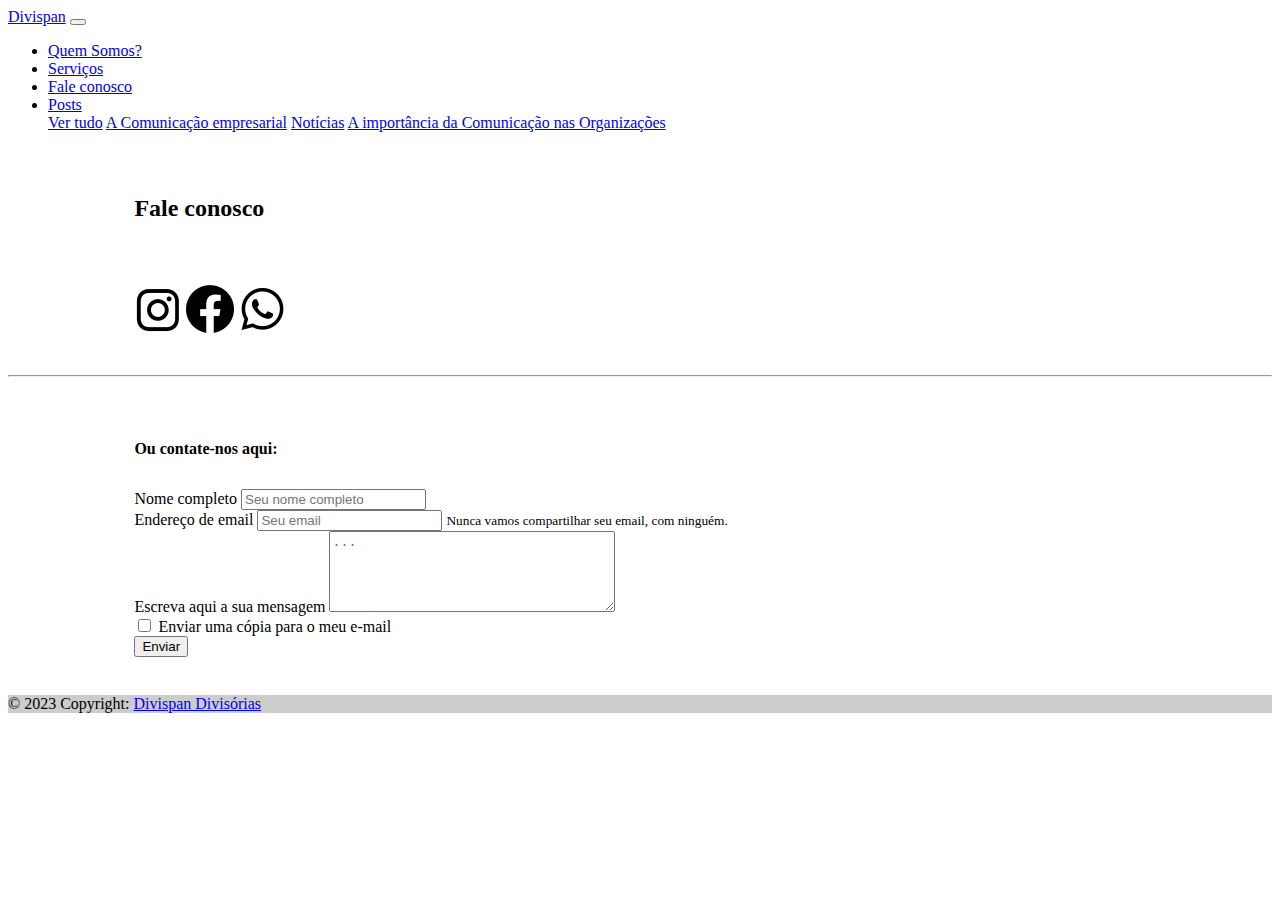
<file: pages/faleconosco.html>
<!DOCTYPE html>
<html lang="en">
<head>
    <meta charset="UTF-8">
    <meta name="viewport" content="width=], initial-scale=1.0">
    <link rel="stylesheet" href="https://stackpath.bootstrapcdn.com/bootstrap/4.1.3/css/bootstrap.min.css" integrity="sha384-MCw98/SFnGE8fJT3GXwEOngsV7Zt27NXFoaoApmYm81iuXoPkFOJwJ8ERdknLPMO" crossorigin="anonymous">
    <title>Divispan</title>
</head>
<body>
    <header>
        <nav class="navbar navbar-expand-lg navbar-light bg-light">
            <a class="navbar-brand" href="../index.html">Divispan</a>
            <button class="navbar-toggler" type="button" data-toggle="collapse" data-target="#navbarNavDropdown" aria-controls="navbarNavDropdown" aria-expanded="false" aria-label="Alterna navegação">
                <span class="navbar-toggler-icon"></span>
            </button>
            <div class="collapse navbar-collapse" id="navbarNavDropdown">
                <ul class="navbar-nav">
                    <li class="nav-item">
                        <a class="nav-link" href="./quemsomos.html">Quem Somos?</a>
                    </li>
                    <li class="nav-item">
                        <a class="nav-link" href="./servicos.html">Serviços</a>
                    </li>
                    <li class="nav-item">
                        <a class="nav-link" href="./faleconosco.html">Fale conosco</a>
                    </li>
                    <li class="nav-item dropdown">
                        <a class="nav-link dropdown-toggle" href="./posts/posts.html" id="navbarDropdownMenuLink" role="button" data-toggle="dropdown" aria-haspopup="true" aria-expanded="false">
                        Posts
                    </a>
                    <div class="dropdown-menu" aria-labelledby="navbarDropdownMenuLink">
                            <a class="dropdown-item" href="./posts/posts.html">Ver tudo</a>
                            <a class="dropdown-item" href="./posts/comunEmpresarial.html">A Comunicação empresarial</a>
                            <a class="dropdown-item" href="./posts/noticias.html">Notícias</a>
                            <a class="dropdown-item" href="./posts/parafrase.html">A importância da Comunicação nas Organizações</a>
                        </div>
                    </li>
                </ul>
            </div>
        </nav>
    </header>
    <main>
        <h2 class="font-weight-bold" style="margin: 5% 10% 0% 10%;">Fale conosco</h2>
        <div style="margin: 5% 10% 3% 10%;">
            <a href="https://instagram.com/divispan_?igshid=MzRlODBiNWFlZA==" target="_blank"><img src="../images/icons/1161953_instagram_icon.png" alt="logo instagram"></a>
            <a href="https://www.facebook.com/DiviSpan?mibextid=ZbWKwL" target="_blank"><img src="../images/icons/5305154_fb_facebook_facebook logo_icon.png" alt="logo facebook"></a>
            <a href="https://wa.me/+5541996115832" target="_blank"><img src="../images/icons/843786_whatsapp_icon.png" alt="logo whatsapp"></a>
        </div>
        <hr>
        <form style="margin: 5% 10% 3% 10%;" action="./">
            <h4 class="font-weight-bold" style="margin: 0% 5% 3% 0%;">Ou contate-nos aqui:</h4>
            <div class="form-group">
                <label for="exampleInputName">Nome completo</label>
                <input type="name" class="form-control" id="exampleInputName" placeholder="Seu nome completo">
              </div>
            <div class="form-group">
              <label for="exampleInputEmail1">Endereço de email</label>
              <input type="email" class="form-control" id="exampleInputEmail1" placeholder="Seu email">
              <small id="emailHelp" class="form-text text-muted">Nunca vamos compartilhar seu email, com ninguém.</small>
            </div>
            <div class="form-group">
              <label for="exampleInputMessage">Escreva aqui a sua mensagem</label>
              <textarea class="form-control" id="exampleInputMessage" rows="5" cols="33" placeholder="..."></textarea>
            </div>
            <div class="form-group form-check">
              <input type="checkbox" class="form-check-input" id="exampleCheck1">
              <label class="form-check-label" for="exampleCheck1">Enviar uma cópia para o meu e-mail</label>
            </div>
            <button type="submit" class="btn btn-primary">Enviar</button>
          </form>
    </main>
    <footer class="bg-light text-center text-lg-start">
        <!-- Copyright -->
        <div class="text-center p-3" style="background-color: rgba(0, 0, 0, 0.2);">
          © 2023 Copyright:
          <a class="text-dark" target="_blank" href="https://www.divispandivisorias.com/">Divispan Divisórias</a>
        </div>
        <!-- Copyright -->
      </footer>
    <script src="https://code.jquery.com/jquery-3.3.1.slim.min.js" integrity="sha384-q8i/X+965DzO0rT7abK41JStQIAqVgRVzpbzo5smXKp4YfRvH+8abtTE1Pi6jizo" crossorigin="anonymous"></script>
<script src="https://cdnjs.cloudflare.com/ajax/libs/popper.js/1.14.3/umd/popper.min.js" integrity="sha384-ZMP7rVo3mIykV+2+9J3UJ46jBk0WLaUAdn689aCwoqbBJiSnjAK/l8WvCWPIPm49" crossorigin="anonymous"></script>
<script src="https://stackpath.bootstrapcdn.com/bootstrap/4.1.3/js/bootstrap.min.js" integrity="sha384-ChfqqxuZUCnJSK3+MXmPNIyE6ZbWh2IMqE241rYiqJxyMiZ6OW/JmZQ5stwEULTy" crossorigin="anonymous"></script>
</body>
</html>
</file>
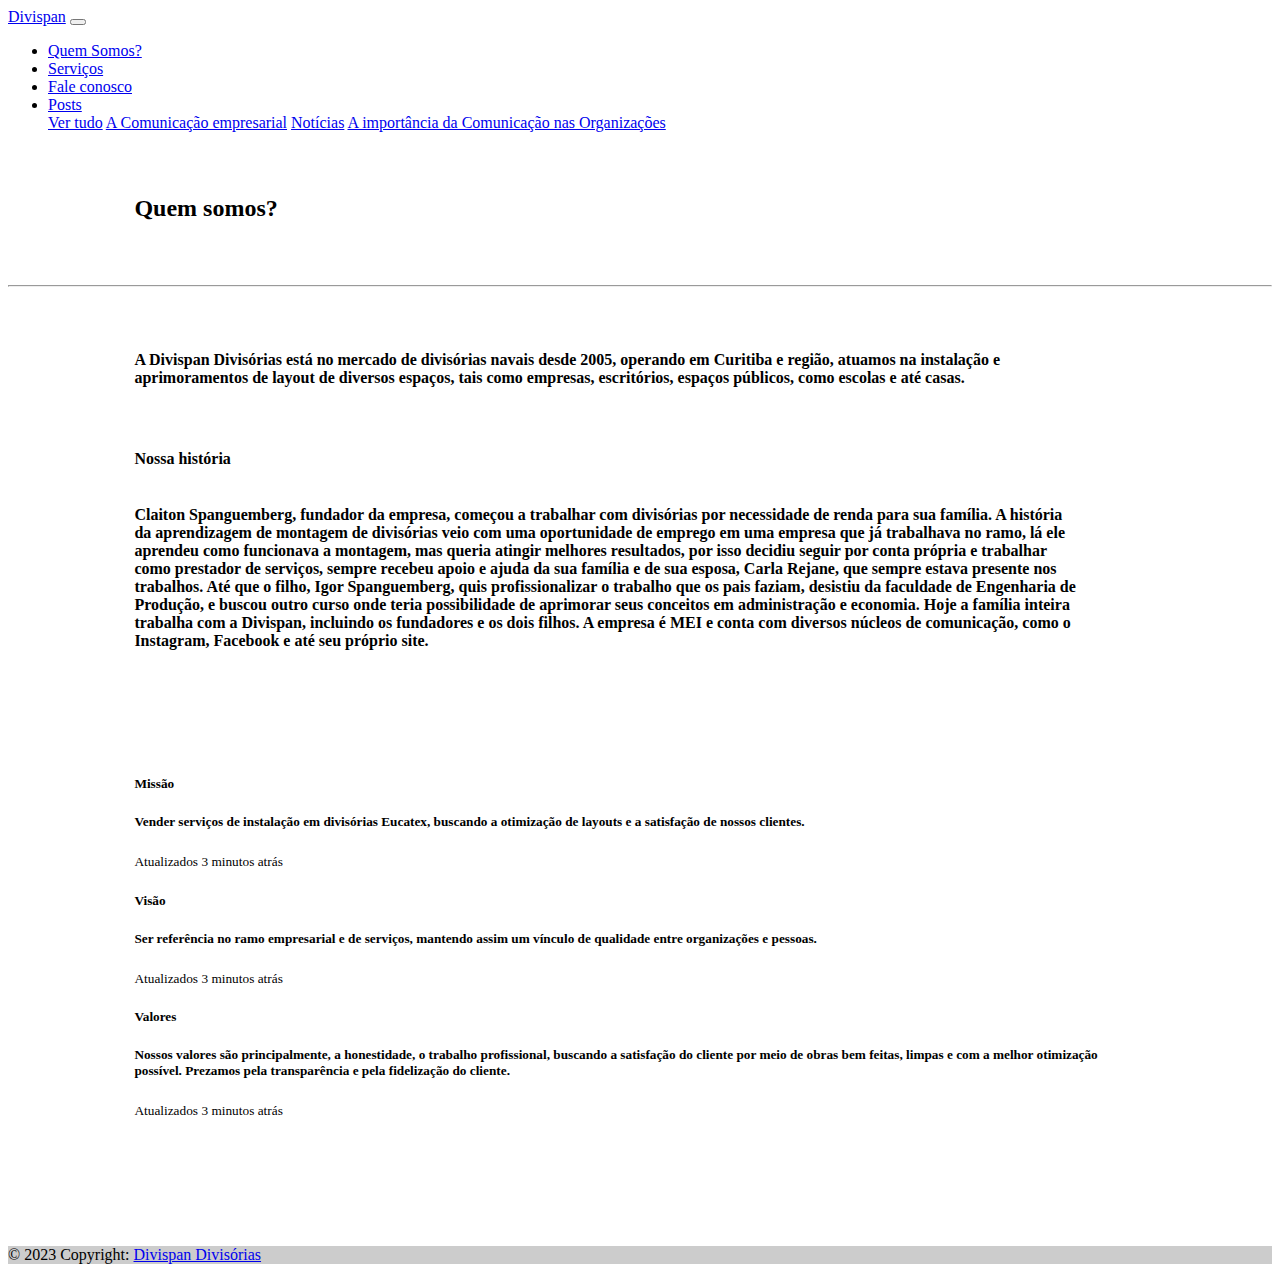
<file: pages/quemsomos.html>
<!DOCTYPE html>
<html lang="en">
<head>
    <meta charset="UTF-8">
    <meta name="viewport" content="width=], initial-scale=1.0">
    <link rel="stylesheet" href="https://stackpath.bootstrapcdn.com/bootstrap/4.1.3/css/bootstrap.min.css" integrity="sha384-MCw98/SFnGE8fJT3GXwEOngsV7Zt27NXFoaoApmYm81iuXoPkFOJwJ8ERdknLPMO" crossorigin="anonymous">
    <title>Divispan</title>
</head>
<body>
    <header>
        <nav class="navbar navbar-expand-lg navbar-light bg-light">
            <a class="navbar-brand" href="../index.html">Divispan</a>
            <button class="navbar-toggler" type="button" data-toggle="collapse" data-target="#navbarNavDropdown" aria-controls="navbarNavDropdown" aria-expanded="false" aria-label="Alterna navegação">
                <span class="navbar-toggler-icon"></span>
            </button>
            <div class="collapse navbar-collapse" id="navbarNavDropdown">
                <ul class="navbar-nav">
                    <li class="nav-item">
                        <a class="nav-link" href="./quemsomos.html">Quem Somos?</a>
                    </li>
                    <li class="nav-item">
                        <a class="nav-link" href="./servicos.html">Serviços</a>
                    </li>
                    <li class="nav-item">
                        <a class="nav-link" href="./faleconosco.html">Fale conosco</a>
                    </li>
                    <li class="nav-item dropdown">
                        <a class="nav-link dropdown-toggle" href="./posts/posts.html" id="navbarDropdownMenuLink" role="button" data-toggle="dropdown" aria-haspopup="true" aria-expanded="false">
                        Posts
                    </a>
                    <div class="dropdown-menu" aria-labelledby="navbarDropdownMenuLink">
                            <a class="dropdown-item" href="./posts/posts.html">Ver tudo</a>
                            <a class="dropdown-item" href="./posts/comunEmpresarial.html">A Comunicação empresarial</a>
                            <a class="dropdown-item" href="./posts/noticias.html">Notícias</a>
                            <a class="dropdown-item" href="./posts/parafrase.html">A importância da Comunicação nas Organizações</a>
                        </div>
                    </li>
                </ul>
            </div>
        </nav>
    </header>
    <main>
        <h2 class="font-weight-bold" style="margin: 5% 5% 5% 10%">Quem somos?</h2>
        <hr>
        <h4 class="font-weight-normal" style="margin: 5% 15% 5% 10%;">A Divispan Divisórias está no mercado de divisórias navais desde 2005, operando em Curitiba e região, atuamos na instalação e aprimoramentos de layout de diversos espaços, tais como empresas, escritórios, espaços públicos, como escolas e até casas.</h4>
        <h4 class="font-weight-bold" style="margin: 5% 5% 3% 10%;">Nossa história</h4>
        <h4 class="font-weight-normal" style="margin: 0% 15% 5% 10%;">Claiton Spanguemberg, fundador da empresa, começou a trabalhar com divisórias por necessidade de renda para sua família. A história da aprendizagem de montagem de divisórias veio com uma oportunidade de emprego em uma empresa que já trabalhava no ramo, lá ele aprendeu como funcionava a montagem, mas queria atingir melhores resultados, por isso decidiu seguir por conta própria e trabalhar como prestador de serviços, sempre recebeu apoio e ajuda da sua família e de sua esposa, Carla Rejane, que sempre estava presente nos trabalhos.
            Até que o filho, Igor Spanguemberg, quis profissionalizar o trabalho que os pais faziam, desistiu da faculdade de Engenharia de Produção, e buscou outro curso onde teria possibilidade de aprimorar seus conceitos em administração e economia.
            Hoje a família inteira trabalha com a Divispan, incluindo os fundadores e os dois filhos. A empresa é MEI e conta com diversos núcleos de comunicação, como o Instagram, Facebook e até seu próprio site.
        </h4>
        <div class="card-group" style="margin: 10%;">
            <div class="card">
              <div class="card-body">
                <h5 class="font-weight-bold">Missão</h5>
                <h5 class="font-weight-normal">Vender serviços de instalação em divisórias Eucatex, buscando a otimização de layouts e a satisfação de nossos clientes.</h5>
                <p class="card-text"><small class="text-muted">Atualizados 3 minutos atrás</small></p>
              </div>
            </div>
            <div class="card">
              <div class="card-body">
                <h5 class="font-weight-bold">Visão</h5>
                <h5 class="font-weight-normal">Ser referência no ramo empresarial e de serviços, mantendo assim um vínculo de qualidade entre organizações e pessoas.</h5>
                <p class="card-text"><small class="text-muted">Atualizados 3 minutos atrás</small></p>
              </div>
            </div>
            <div class="card">
              <div class="card-body">
                <h5 class="font-weight-bold">Valores</h5>
                <h5 class="font-weight-normal">Nossos valores são principalmente, a honestidade, o trabalho profissional, buscando a satisfação do cliente por meio de obras bem feitas, limpas e com a melhor otimização possível. Prezamos pela transparência e pela fidelização do cliente.</h5>
                <p class="card-text"><small class="text-muted">Atualizados 3 minutos atrás</small></p>
              </div>
            </div>
          </div>
    </main>
    <footer class="bg-light text-center text-lg-start">
        <!-- Copyright -->
        <div class="text-center p-3" style="background-color: rgba(0, 0, 0, 0.2);">
          © 2023 Copyright:
          <a class="text-dark" target="_blank" href="https://www.divispandivisorias.com/">Divispan Divisórias</a>
        </div>
        <!-- Copyright -->
      </footer>
    <script src="https://code.jquery.com/jquery-3.3.1.slim.min.js" integrity="sha384-q8i/X+965DzO0rT7abK41JStQIAqVgRVzpbzo5smXKp4YfRvH+8abtTE1Pi6jizo" crossorigin="anonymous"></script>
<script src="https://cdnjs.cloudflare.com/ajax/libs/popper.js/1.14.3/umd/popper.min.js" integrity="sha384-ZMP7rVo3mIykV+2+9J3UJ46jBk0WLaUAdn689aCwoqbBJiSnjAK/l8WvCWPIPm49" crossorigin="anonymous"></script>
<script src="https://stackpath.bootstrapcdn.com/bootstrap/4.1.3/js/bootstrap.min.js" integrity="sha384-ChfqqxuZUCnJSK3+MXmPNIyE6ZbWh2IMqE241rYiqJxyMiZ6OW/JmZQ5stwEULTy" crossorigin="anonymous"></script>
</body>
</html>
</file>
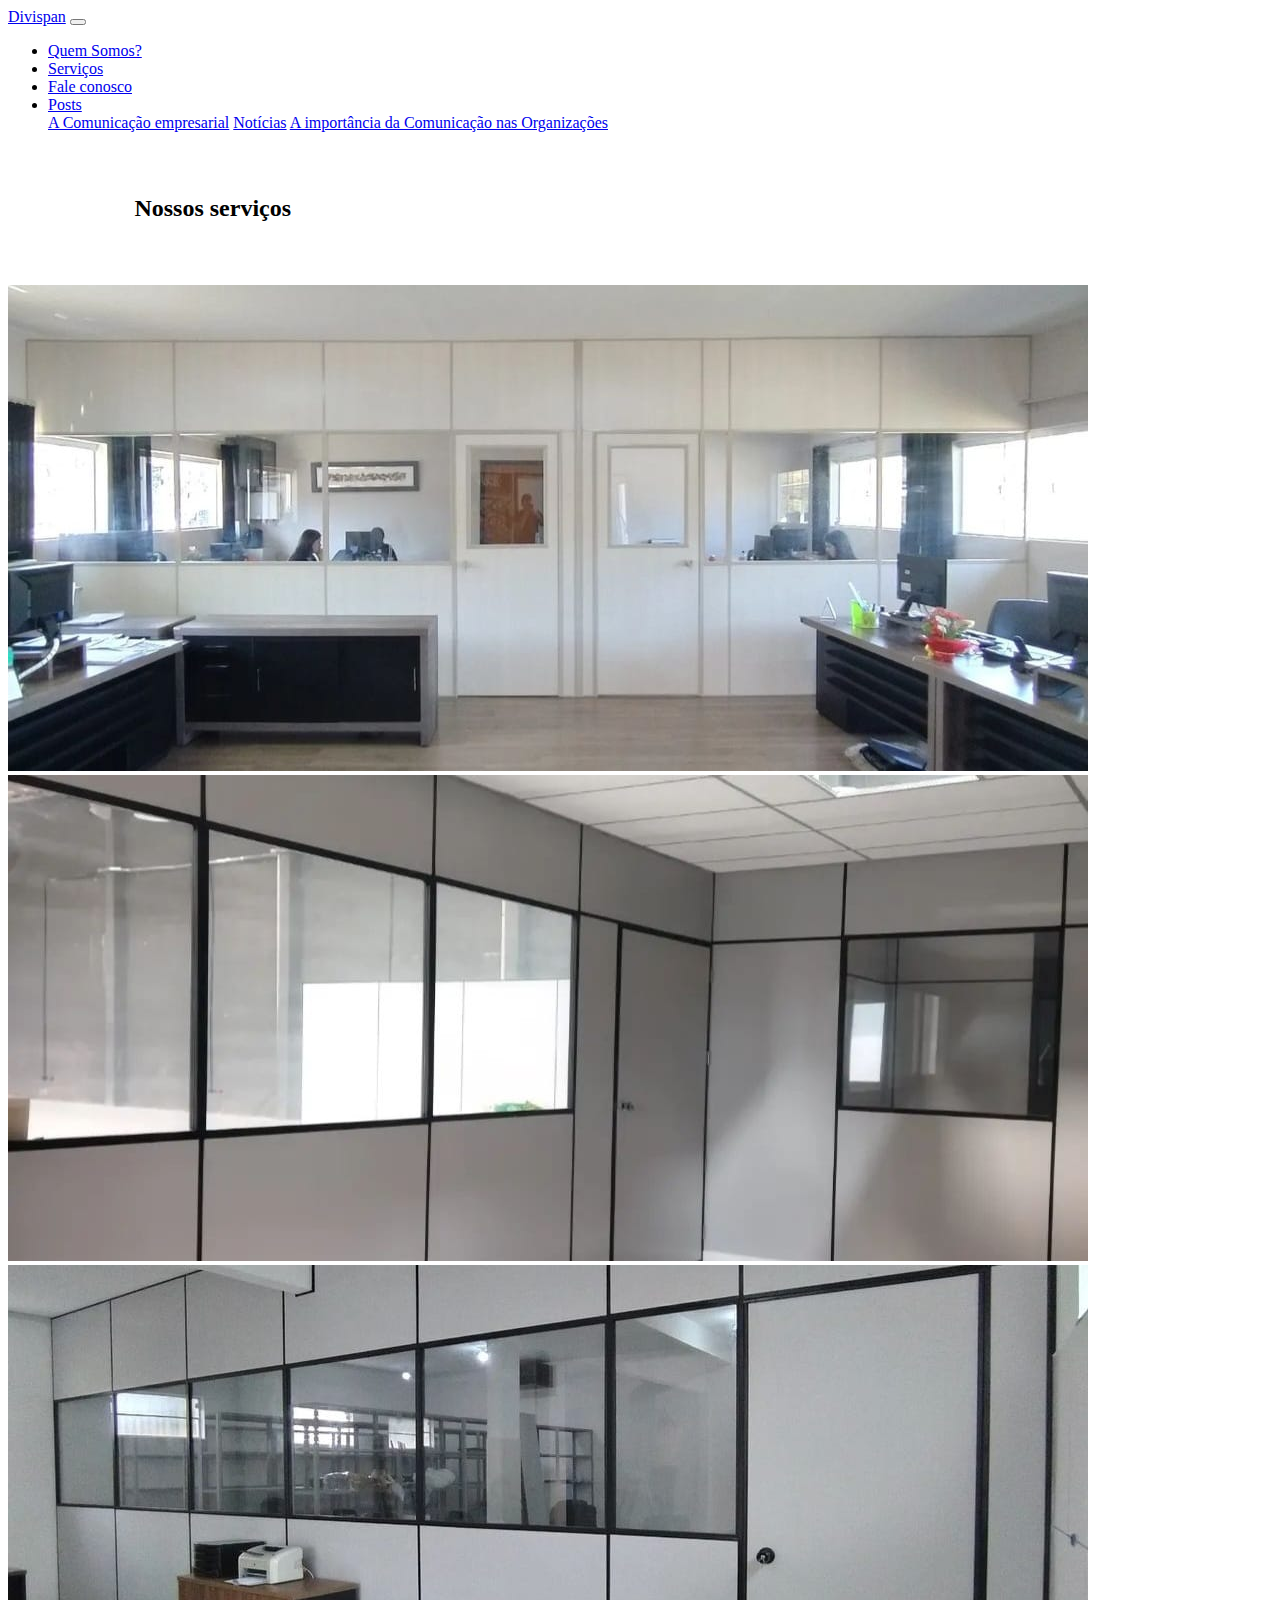
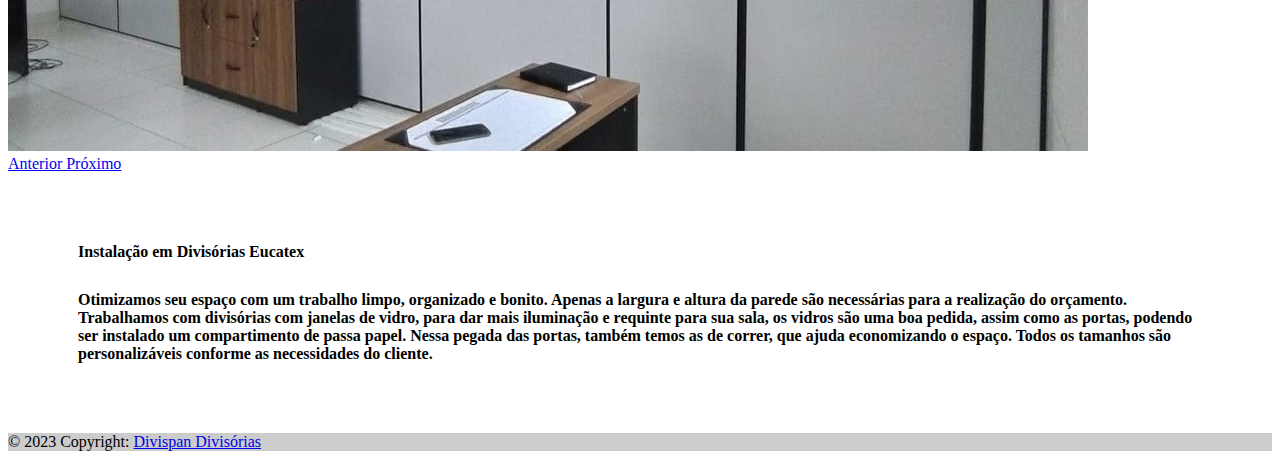
<file: pages/servicos.html>
<!DOCTYPE html>
<html lang="en">
<head>
    <meta charset="UTF-8">
    <meta name="viewport" content="width=], initial-scale=1.0">
    <link rel="stylesheet" href="https://stackpath.bootstrapcdn.com/bootstrap/4.1.3/css/bootstrap.min.css" integrity="sha384-MCw98/SFnGE8fJT3GXwEOngsV7Zt27NXFoaoApmYm81iuXoPkFOJwJ8ERdknLPMO" crossorigin="anonymous">
    <title>Divispan</title>
</head>
<body>
    <header>
        <nav class="navbar navbar-expand-lg navbar-light bg-light">
            <a class="navbar-brand" href="../index.html">Divispan</a>
            <button class="navbar-toggler" type="button" data-toggle="collapse" data-target="#navbarNavDropdown" aria-controls="navbarNavDropdown" aria-expanded="false" aria-label="Alterna navegação">
                <span class="navbar-toggler-icon"></span>
            </button>
            <div class="collapse navbar-collapse" id="navbarNavDropdown">
                <ul class="navbar-nav">
                    <li class="nav-item">
                        <a class="nav-link" href="./quemsomos.html">Quem Somos?</a>
                    </li>
                    <li class="nav-item">
                        <a class="nav-link" href="./servicos.html">Serviços</a>
                    </li>
                    <li class="nav-item">
                        <a class="nav-link" href="./faleconosco.html">Fale conosco</a>
                    </li>
                    <li class="nav-item dropdown">
                        <a class="nav-link dropdown-toggle" href="./posts/posts.html" id="navbarDropdownMenuLink" role="button" data-toggle="dropdown" aria-haspopup="true" aria-expanded="false">
                        Posts
                    </a>
                    <div class="dropdown-menu" aria-labelledby="navbarDropdownMenuLink">
                            <a class="dropdown-item" href="./posts/comunEmpresarial.html">A Comunicação empresarial</a>
                            <a class="dropdown-item" href="./posts/noticias.html">Notícias</a>
                            <a class="dropdown-item" href="./posts/parafrase.html">A importância da Comunicação nas Organizações</a>
                        </div>
                    </li>
                </ul>
            </div>
        </nav>
    </header>
    <main>
        <h2 class="font-weight-bold" style="margin: 5% 5% 5% 10%;">Nossos serviços</h2>
        <!-- carrossel -->
        <div id="carouselExampleControls" class="carousel slide" data-ride="carousel">
            <div class="carousel-inner">
                <div class="carousel-item active">
                    <img class="d-block w-100" style="max-height: 500px;" src="../images/WhatsApp Image 2023-06-20 at 23.40.11.jpeg" alt="Primeiro Slide">
                </div>
                <div class="carousel-item">
                    <img class="d-block w-100" style="max-height: 500px;" src="../images/WhatsApp Image 2023-06-20 at 23.40.12 (1).jpeg" alt="Segundo Slide">
                </div>
                <div class="carousel-item">
                    <img class="d-block w-100" style="max-height: 500px;" src="../images/WhatsApp Image 2023-06-20 at 23.40.12.jpeg" alt="Terceiro Slide">
                </div>
                <a class="carousel-control-prev" href="#carouselExampleControls" role="button" data-slide="prev">
                    <span class="carousel-control-prev-icon" aria-hidden="true"></span>
                    <span class="sr-only">Anterior</span>
                </a>
                <a class="carousel-control-next" href="#carouselExampleControls" role="button" data-slide="next">
                    <span class="carousel-control-next-icon" aria-hidden="true"></span>
                    <span class="sr-only">Próximo</span>
                </a>
            </div>
        </div>
        <h4 class="font-weight-bold" style="margin: 70px 70px 30px 70px;">Instalação em Divisórias Eucatex</h4>
        <h4 class="font-weight-normal" style="margin: 0px 70px 70px 70px;">Otimizamos seu espaço com um trabalho limpo, organizado e bonito. Apenas a largura e altura da parede são necessárias para a realização do orçamento. Trabalhamos com divisórias com janelas de vidro, para dar mais iluminação e requinte para sua sala, os vidros são uma boa pedida, assim como as portas, podendo ser instalado um compartimento de passa papel. Nessa pegada das portas, também temos as de correr, que ajuda economizando o espaço. Todos os tamanhos são personalizáveis conforme as necessidades do cliente.</h4>
    </main>
    <footer class="bg-light text-center text-lg-start">
        <!-- Copyright -->
        <div class="text-center p-3" style="background-color: rgba(0, 0, 0, 0.2);">
          © 2023 Copyright:
          <a class="text-dark" target="_blank" href="https://www.divispandivisorias.com/">Divispan Divisórias</a>
        </div>
        <!-- Copyright -->
      </footer>
    <script src="https://code.jquery.com/jquery-3.3.1.slim.min.js" integrity="sha384-q8i/X+965DzO0rT7abK41JStQIAqVgRVzpbzo5smXKp4YfRvH+8abtTE1Pi6jizo" crossorigin="anonymous"></script>
<script src="https://cdnjs.cloudflare.com/ajax/libs/popper.js/1.14.3/umd/popper.min.js" integrity="sha384-ZMP7rVo3mIykV+2+9J3UJ46jBk0WLaUAdn689aCwoqbBJiSnjAK/l8WvCWPIPm49" crossorigin="anonymous"></script>
<script src="https://stackpath.bootstrapcdn.com/bootstrap/4.1.3/js/bootstrap.min.js" integrity="sha384-ChfqqxuZUCnJSK3+MXmPNIyE6ZbWh2IMqE241rYiqJxyMiZ6OW/JmZQ5stwEULTy" crossorigin="anonymous"></script>
</body>
</html>
</file>
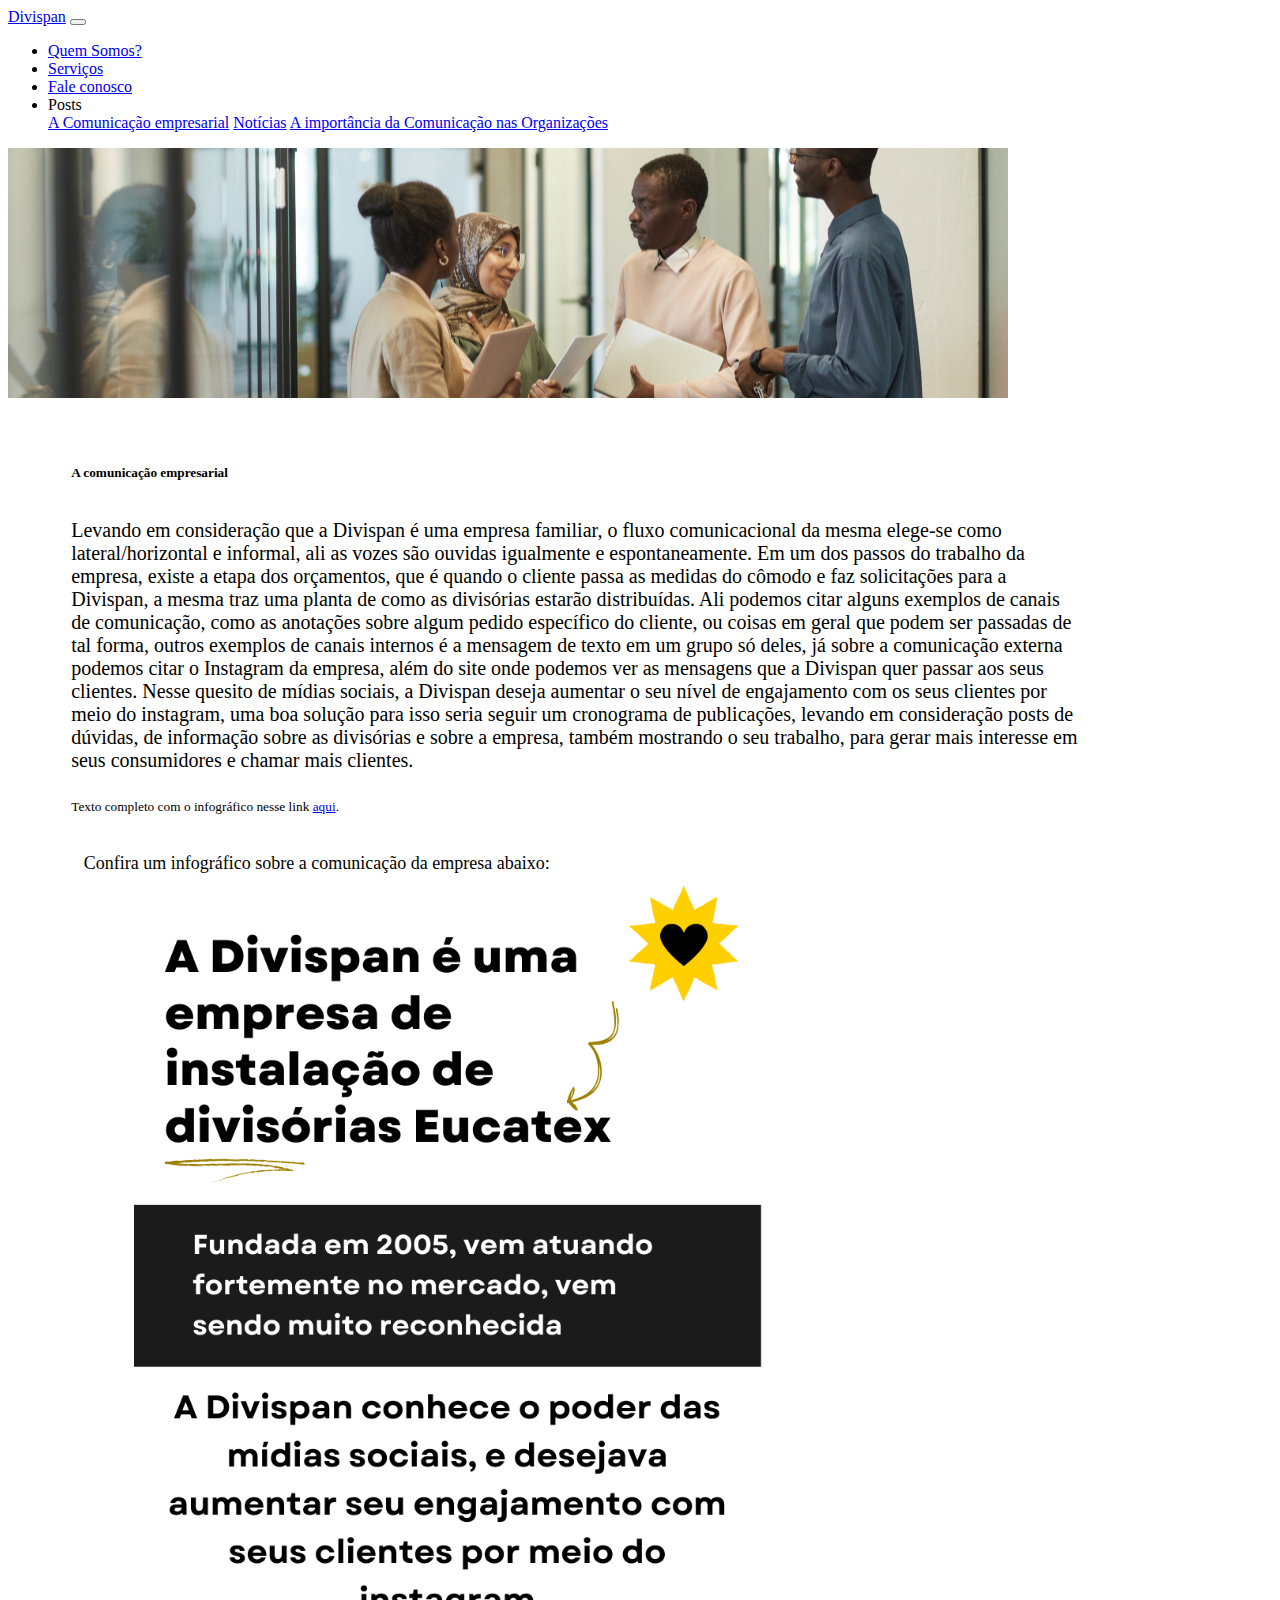
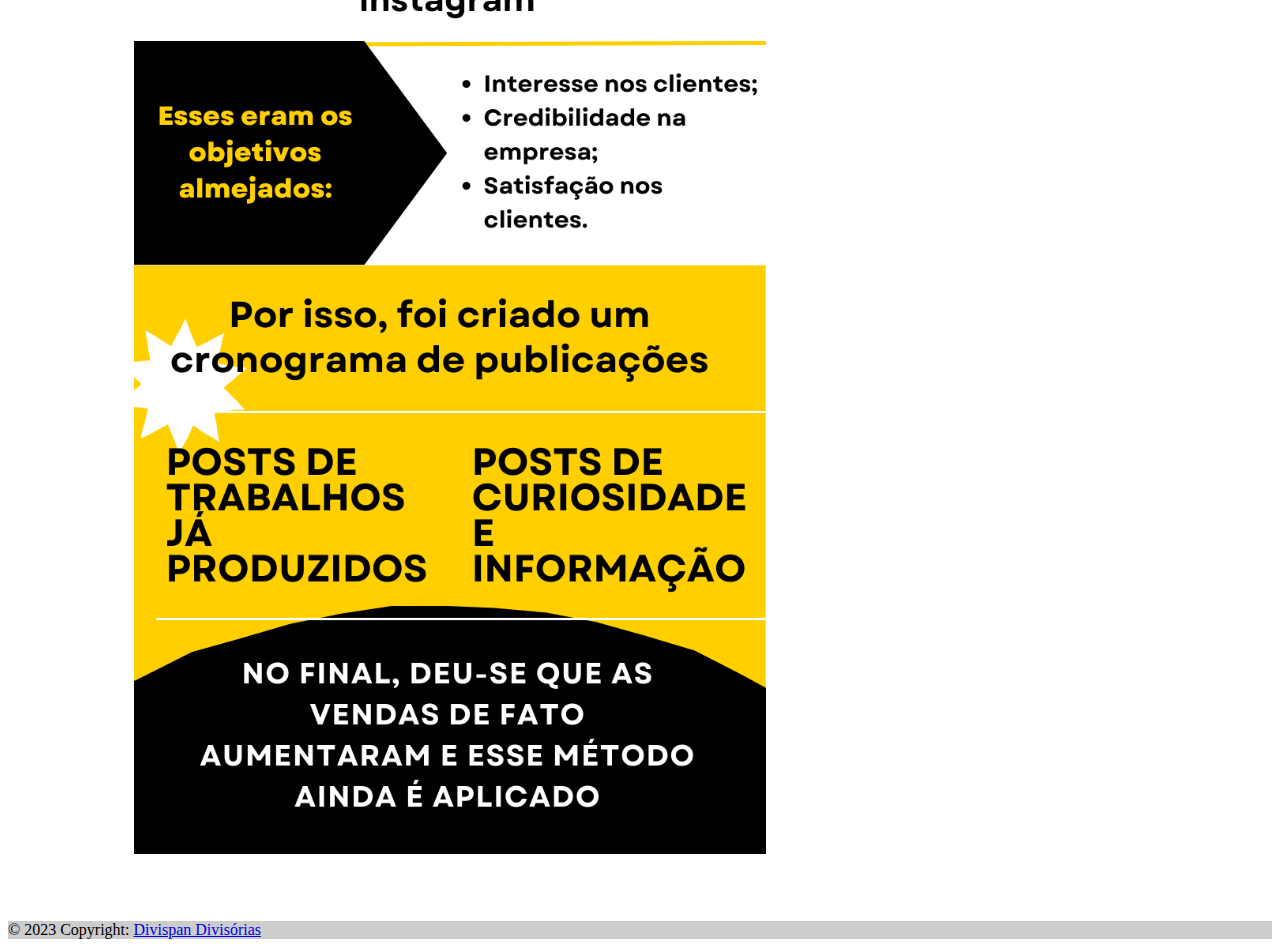
<file: pages/posts/comunEmpresarial.html>
<!DOCTYPE html>
<html lang="en">
<head>
    <meta charset="UTF-8">
    <meta name="viewport" content="width=], initial-scale=1.0">
    <link rel="stylesheet" href="https://stackpath.bootstrapcdn.com/bootstrap/4.1.3/css/bootstrap.min.css" integrity="sha384-MCw98/SFnGE8fJT3GXwEOngsV7Zt27NXFoaoApmYm81iuXoPkFOJwJ8ERdknLPMO" crossorigin="anonymous">
    <title>Divispan</title>
</head>
<body>
    <header>
        <nav class="navbar navbar-expand-lg navbar-light bg-light">
            <a class="navbar-brand" href="../../index.html">Divispan</a>
            <button class="navbar-toggler" type="button" data-toggle="collapse" data-target="#navbarNavDropdown" aria-controls="navbarNavDropdown" aria-expanded="false" aria-label="Alterna navegação">
                <span class="navbar-toggler-icon"></span>
            </button>
            <div class="collapse navbar-collapse" id="navbarNavDropdown">
                <ul class="navbar-nav">
                    <li class="nav-item">
                        <a class="nav-link" href="../../pages/quemsomos.html">Quem Somos?</a>
                    </li>
                    <li class="nav-item">
                        <a class="nav-link" href="../../pages/servicos.html">Serviços</a>
                    </li>
                    <li class="nav-item">
                        <a class="nav-link" href="../../pages/faleconosco.html">Fale conosco</a>
                    </li>
                    <li class="nav-item dropdown">
                        <a class="nav-link dropdown-toggle" id="navbarDropdownMenuLink" role="button" data-toggle="dropdown" aria-haspopup="true" aria-expanded="false">
                        Posts
                    </a>
                    <div class="dropdown-menu" aria-labelledby="navbarDropdownMenuLink">
                            <a class="dropdown-item" href="./comunEmpresarial.html">A Comunicação empresarial</a>
                            <a class="dropdown-item" href="./noticia.html">Notícias</a>
                            <a class="dropdown-item" href="./parafrase.html">A importância da Comunicação nas Organizações</a>
                        </div>
                    </li>
                </ul>
            </div>
        </nav>
    </header>
    <main>
        <div class="card mb-3">
            <img class="card-img-top" src="../../images/foto backgrounddd.png" alt="Imagem de capa do card">
            <div class="card-body">
              <h5 class="card-title" style="margin: 5% 5% 3% 5%;"><b>A comunicação empresarial</b></h5>
              <p class="card-text" style="margin: 0% 15% 0% 5%; font-size: 20px;">Levando em consideração que a Divispan é uma empresa familiar, o fluxo comunicacional da mesma elege-se como lateral/horizontal e informal, ali as vozes são ouvidas igualmente e espontaneamente. Em um dos passos do trabalho da empresa, existe a etapa dos orçamentos, que é quando o cliente passa as medidas do cômodo e faz solicitações para a Divispan, a mesma traz uma planta de como as divisórias estarão distribuídas. Ali podemos citar alguns exemplos de canais de comunicação, como as anotações sobre algum pedido específico do cliente, ou coisas em geral que podem ser passadas de tal forma, outros exemplos de canais internos é a mensagem de texto em um grupo só deles, já sobre a comunicação externa podemos citar o Instagram da empresa, além do site onde podemos ver as mensagens que a Divispan quer passar aos seus clientes.
                Nesse quesito de mídias sociais, a Divispan deseja aumentar o seu nível de engajamento com os seus clientes por meio do instagram, uma boa solução para isso seria seguir um cronograma de publicações, levando em consideração posts de dúvidas, de informação sobre as divisórias e sobre a empresa, também mostrando o seu trabalho, para gerar mais interesse em seus consumidores e chamar mais clientes.
                </p>
              <p class="card-text" style="margin: 2% 15% 3% 5%;"><small class="text-muted">Texto completo com o infográfico nesse link <a target="_blank" href="https://docs.google.com/document/d/1ySyVisTjmYJFeID3o4oWR-y3S7WLOt0JpeWRK44f06I/edit">aqui</a>.</small></p>
            </div>
          </div>
          <p class="font-weight-normal" style="margin: 0% 20% 0% 6%; font-size: 18px;">Confira um infográfico sobre a comunicação da empresa abaixo:</p>
          <img src="../../images/Infográfico - Divispan.png" style="margin: 0% 10% 5% 10%; max-width: 50%;" alt="">
    </main>
    <footer class="bg-light text-center text-lg-start">
        <!-- Copyright -->
        <div class="text-center p-3" style="background-color: rgba(0, 0, 0, 0.2);">
          © 2023 Copyright:
          <a class="text-dark" target="_blank" href="https://www.divispandivisorias.com/">Divispan Divisórias</a>
        </div>
        <!-- Copyright -->
      </footer>
    <script src="https://code.jquery.com/jquery-3.3.1.slim.min.js" integrity="sha384-q8i/X+965DzO0rT7abK41JStQIAqVgRVzpbzo5smXKp4YfRvH+8abtTE1Pi6jizo" crossorigin="anonymous"></script>
<script src="https://cdnjs.cloudflare.com/ajax/libs/popper.js/1.14.3/umd/popper.min.js" integrity="sha384-ZMP7rVo3mIykV+2+9J3UJ46jBk0WLaUAdn689aCwoqbBJiSnjAK/l8WvCWPIPm49" crossorigin="anonymous"></script>
<script src="https://stackpath.bootstrapcdn.com/bootstrap/4.1.3/js/bootstrap.min.js" integrity="sha384-ChfqqxuZUCnJSK3+MXmPNIyE6ZbWh2IMqE241rYiqJxyMiZ6OW/JmZQ5stwEULTy" crossorigin="anonymous"></script>
</body>
</html>
</file>
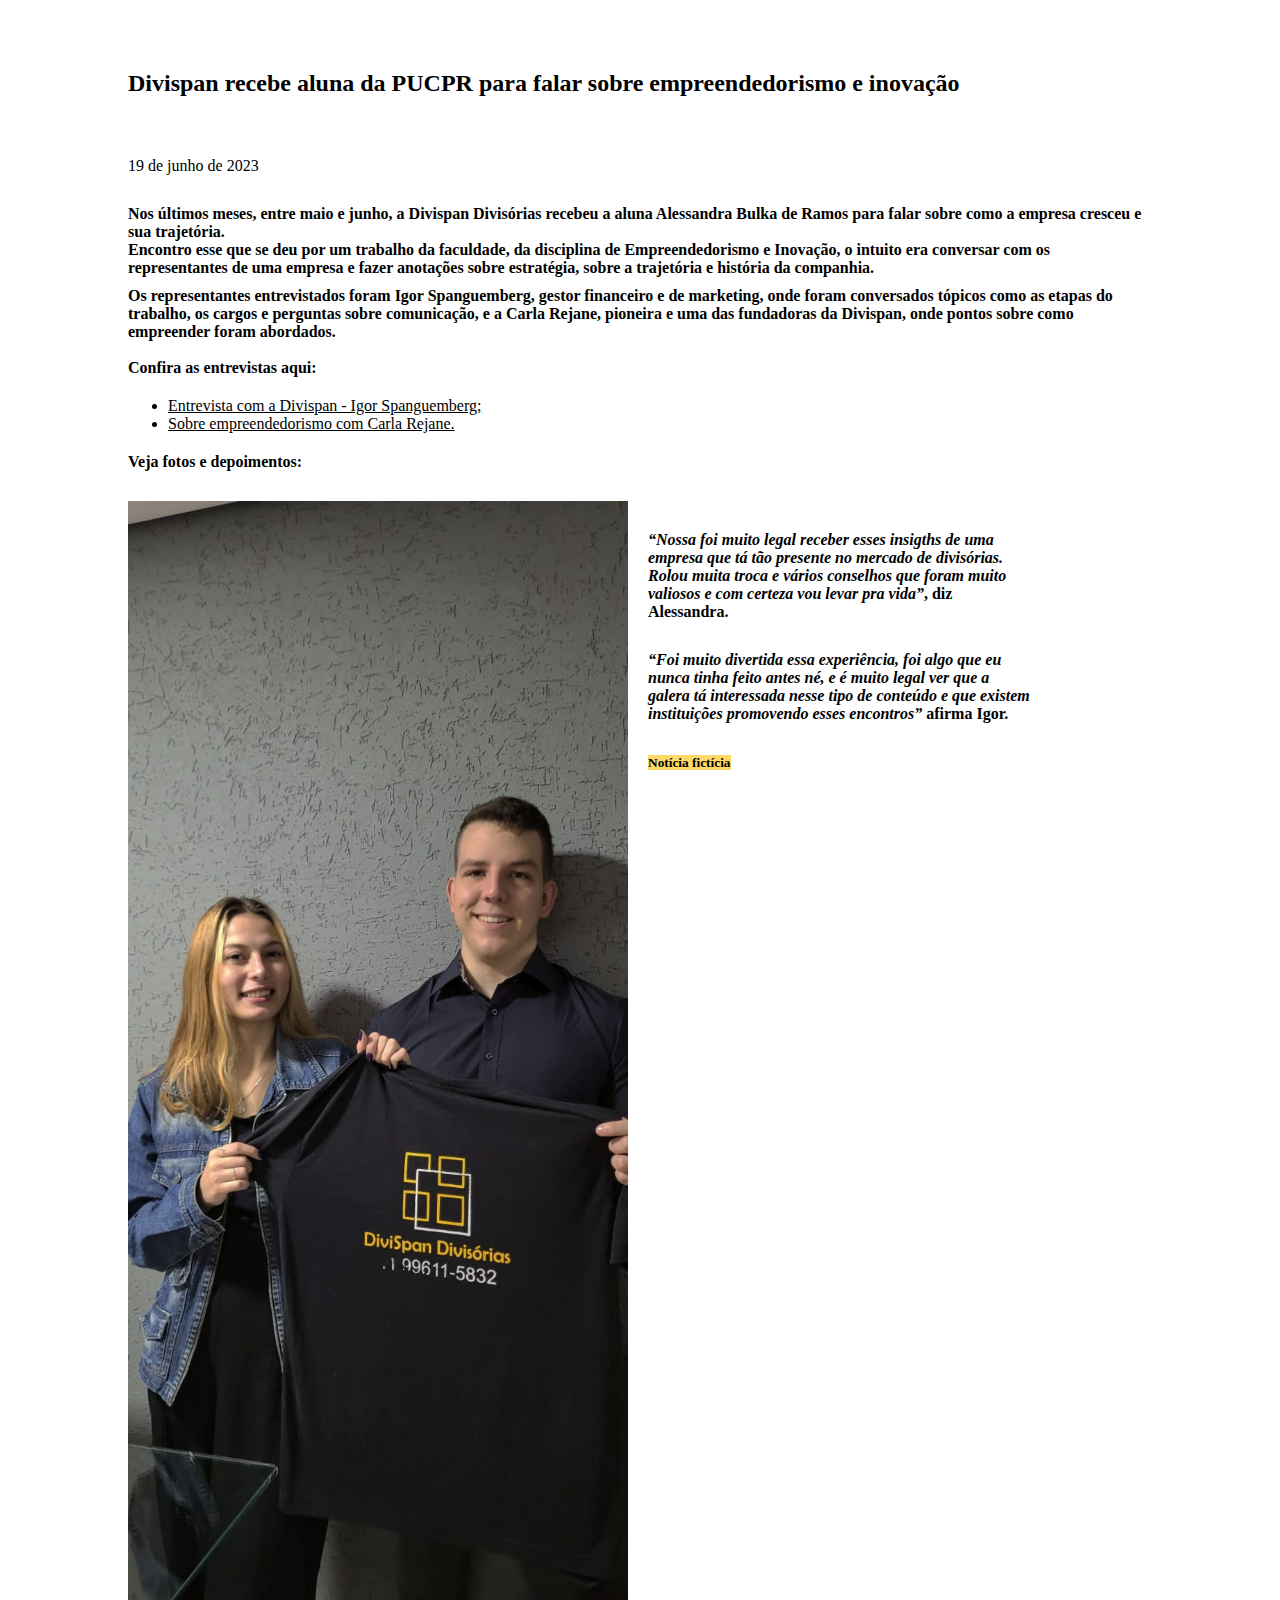
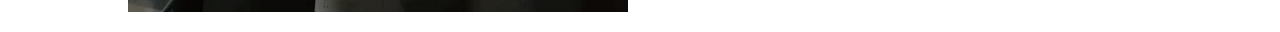
<file: pages/posts/noticiaOriginal.html>
<!DOCTYPE html>
<html lang="en">
<head>
    <meta charset="UTF-8">
    <meta name="viewport" content="width=], initial-scale=1.0">
    <link rel="stylesheet" href="https://stackpath.bootstrapcdn.com/bootstrap/4.1.3/css/bootstrap.min.css" integrity="sha384-MCw98/SFnGE8fJT3GXwEOngsV7Zt27NXFoaoApmYm81iuXoPkFOJwJ8ERdknLPMO" crossorigin="anonymous">
    <title>Divispan</title>
</head>
<body>
    <header></header>
    <main>
        <h2 class="font-weight-bold" style="margin: 70px 120px 60px 120px;">Divispan recebe aluna da PUCPR para falar sobre empreendedorismo e inovação</h2>
        <p style="margin: 0px 120px 30px 120px;">19 de junho de 2023</p>
        <h4 class="font-weight-normal" style="margin: 0px 120px 10px 120px;">Nos últimos meses, entre maio e junho, a Divispan Divisórias recebeu a aluna Alessandra Bulka de Ramos para falar sobre como a empresa cresceu e sua trajetória.<br>Encontro esse que se deu por um trabalho da faculdade, da disciplina de Empreendedorismo e Inovação, o intuito era conversar com os representantes de uma empresa e fazer anotações sobre estratégia, sobre a trajetória e história da companhia.</h4>
        <h4 class="font-weight-normal" style="margin: 0px 120px 20px 120px;">Os representantes entrevistados foram Igor Spanguemberg, gestor financeiro e de marketing, onde foram conversados tópicos como as etapas do trabalho, os cargos e perguntas sobre comunicação, e a Carla Rejane, pioneira e uma das fundadoras da Divispan, onde pontos sobre como empreender foram abordados.<br><br>Confira as entrevistas aqui:</h4>
        <ul style="margin: 0px 120px 10px 120px; text-decoration: none;">
            <li><a target="_blank" href="https://www.youtube.com/watch?v=fudPoxdfIMo" style=" color: black;">Entrevista com a Divispan - Igor Spanguemberg;</a></li>
            <li><a target="_blank" href="https://www.youtube.com/watch?v=s3dGt7mH51I" style=" color: black;">Sobre empreendedorismo com Carla Rejane.</a></li>
        </ul>
        <h4 class="font-weight-normal" style="margin: 20px 120px 30px 120px;">Veja fotos e depoimentos:</h4>
        <div style="display: flex; flex-direction: row; margin: 30px 120px 20px 120px;">
            <img src="../../images/uniao.jpeg" alt="Alessandra e Igor segurando camisa da Divispan" style="max-width: 500px;">
            <div>
                <h4 style="margin: 30px 120px 20px 20px;"><i>“Nossa foi muito legal receber esses insigths de uma empresa que tá tão presente no mercado de divisórias. Rolou muita troca e vários conselhos que foram muito valiosos e com certeza vou levar pra vida”</i>, diz Alessandra.</h4>
                <h4 style="margin: 30px 120px 20px 20px;"><i>“Foi muito divertida essa experiência, foi algo que eu nunca tinha feito antes né, e é muito legal ver que a galera tá interessada nesse tipo de conteúdo e que existem instituições promovendo esses encontros”</i> afirma Igor.</h4>
                <h4 style="margin: 30px 120px 20px 20px;"><small style=" background-color: #FFD966;">Notícia fictícia</small></h4>
            </div>
        </div>
    </main>
    <footer></footer>
    <script src="https://code.jquery.com/jquery-3.3.1.slim.min.js" integrity="sha384-q8i/X+965DzO0rT7abK41JStQIAqVgRVzpbzo5smXKp4YfRvH+8abtTE1Pi6jizo" crossorigin="anonymous"></script>
    <script src="https://cdnjs.cloudflare.com/ajax/libs/popper.js/1.14.3/umd/popper.min.js" integrity="sha384-ZMP7rVo3mIykV+2+9J3UJ46jBk0WLaUAdn689aCwoqbBJiSnjAK/l8WvCWPIPm49" crossorigin="anonymous"></script>
    <script src="https://stackpath.bootstrapcdn.com/bootstrap/4.1.3/js/bootstrap.min.js" integrity="sha384-ChfqqxuZUCnJSK3+MXmPNIyE6ZbWh2IMqE241rYiqJxyMiZ6OW/JmZQ5stwEULTy" crossorigin="anonymous"></script>
</body>
</html>
</file>
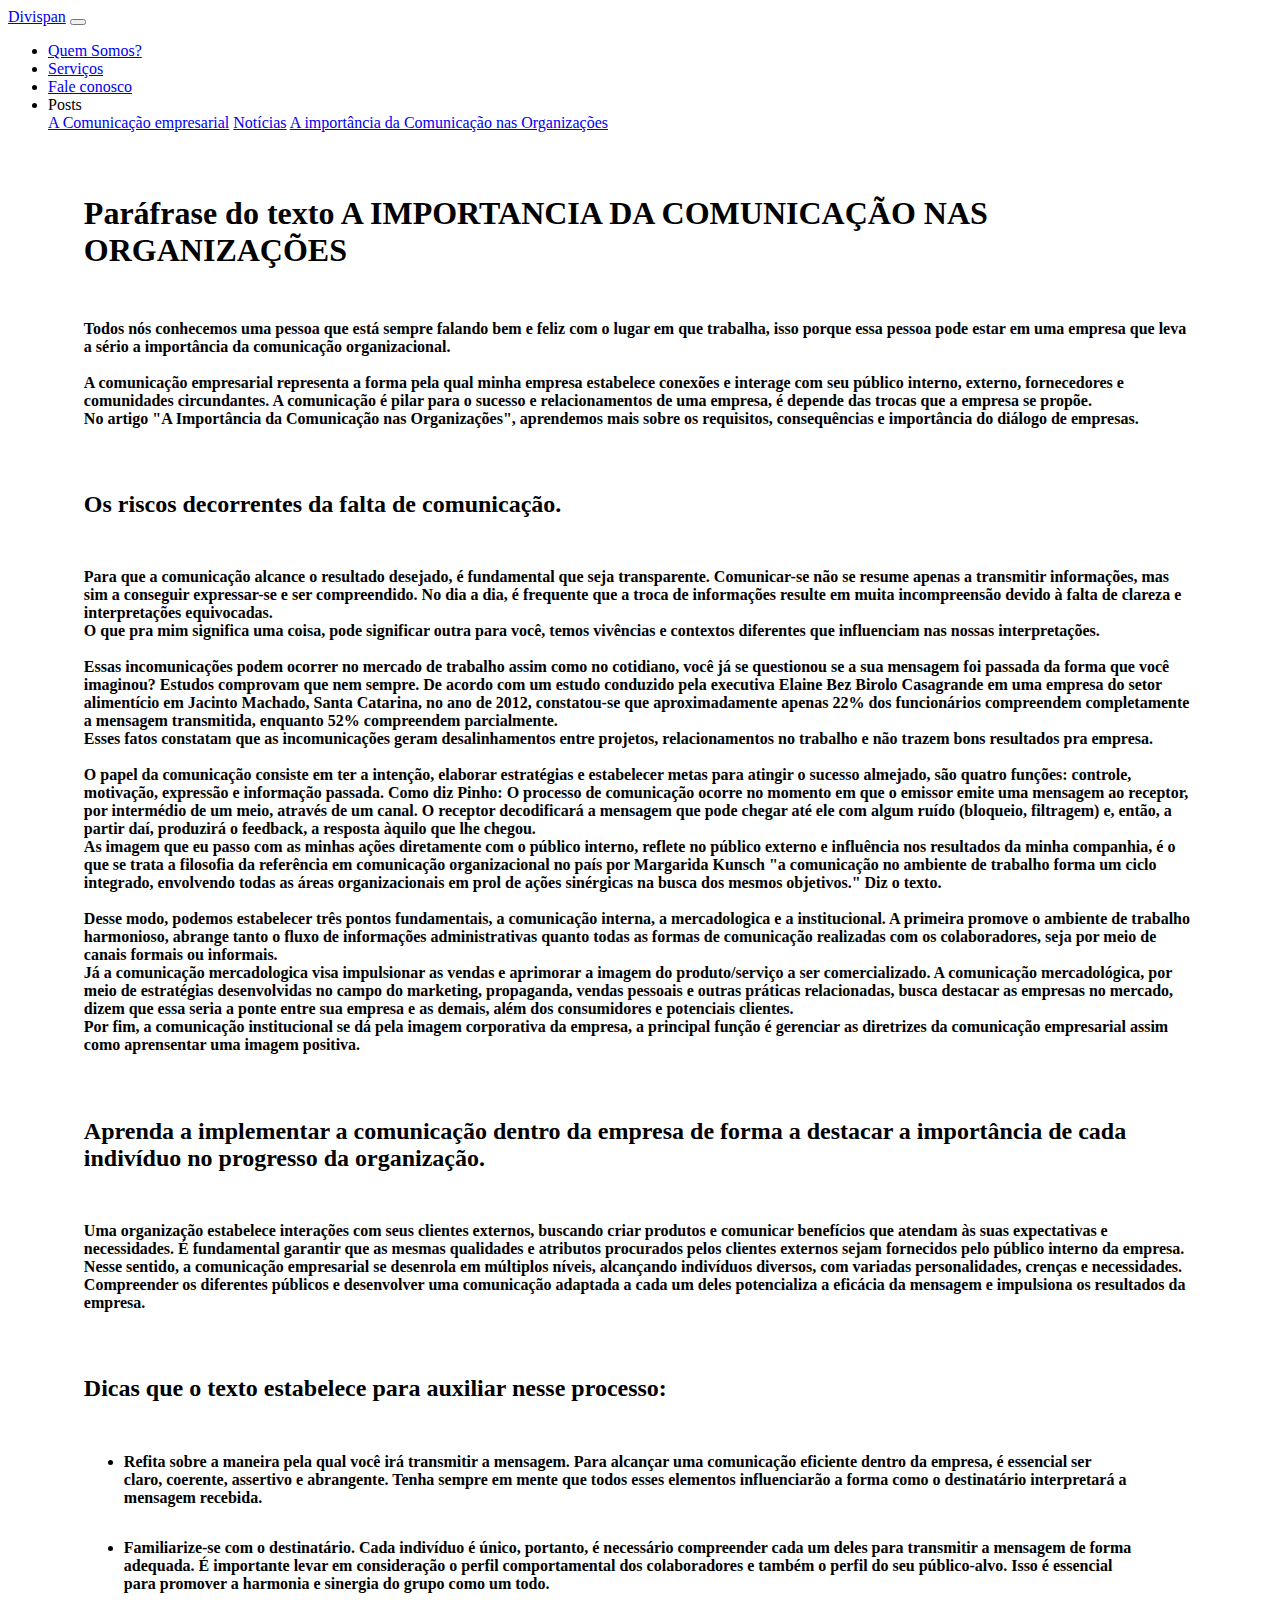
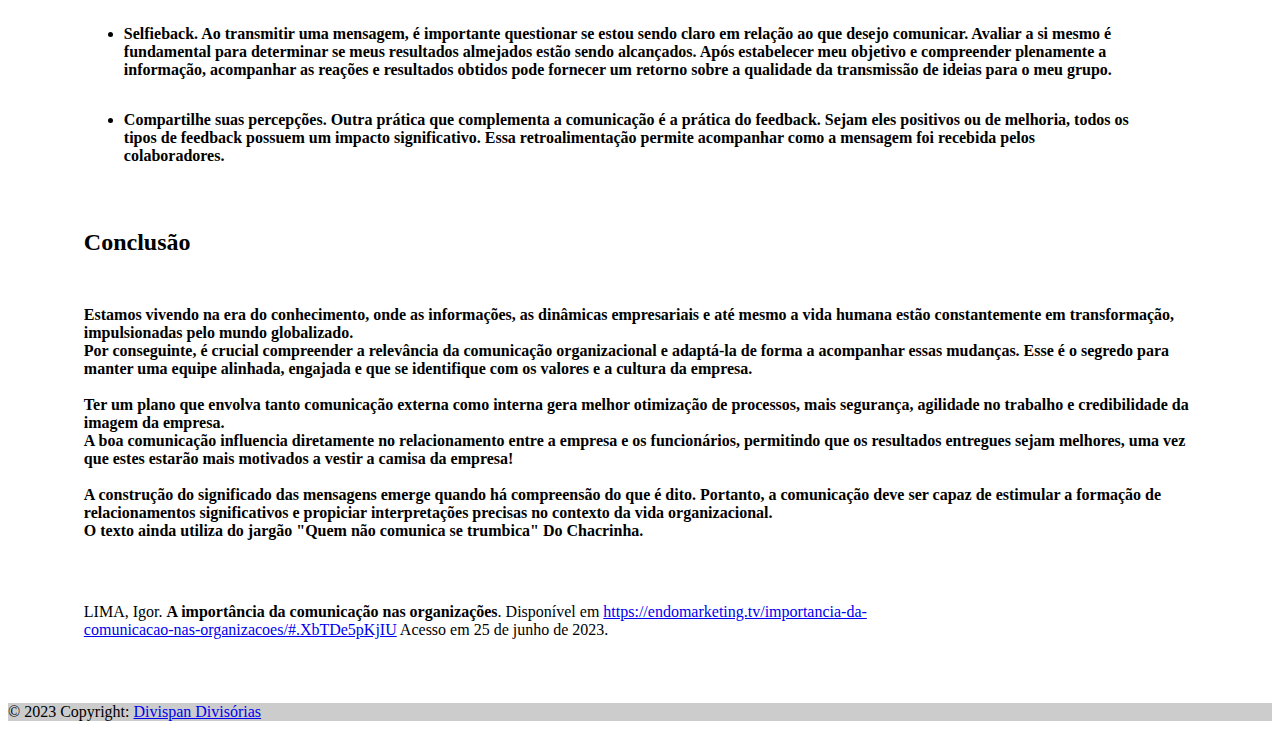
<file: pages/posts/parafrase.html>
<!DOCTYPE html>
<html lang="en">
<head>
    <meta charset="UTF-8">
    <meta name="viewport" content="width=], initial-scale=1.0">
    <link rel="stylesheet" href="https://stackpath.bootstrapcdn.com/bootstrap/4.1.3/css/bootstrap.min.css" integrity="sha384-MCw98/SFnGE8fJT3GXwEOngsV7Zt27NXFoaoApmYm81iuXoPkFOJwJ8ERdknLPMO" crossorigin="anonymous">
    <title>Divispan</title>
</head>
<body>
    <header>
        <nav class="navbar navbar-expand-lg navbar-light bg-light">
            <a class="navbar-brand" href="../../index.html">Divispan</a>
            <button class="navbar-toggler" type="button" data-toggle="collapse" data-target="#navbarNavDropdown" aria-controls="navbarNavDropdown" aria-expanded="false" aria-label="Alterna navegação">
                <span class="navbar-toggler-icon"></span>
            </button>
            <div class="collapse navbar-collapse" id="navbarNavDropdown">
                <ul class="navbar-nav">
                    <li class="nav-item">
                        <a class="nav-link" href="../quemsomos.html">Quem Somos?</a>
                    </li>
                    <li class="nav-item">
                        <a class="nav-link" href="../servicos.html">Serviços</a>
                    </li>
                    <li class="nav-item">
                        <a class="nav-link" href="../faleconosco.html">Fale conosco</a>
                    </li>
                    <li class="nav-item dropdown">
                        <a class="nav-link dropdown-toggle" id="navbarDropdownMenuLink" role="button" data-toggle="dropdown" aria-haspopup="true" aria-expanded="false">
                        Posts
                    </a>
                    <div class="dropdown-menu" aria-labelledby="navbarDropdownMenuLink">
                            <a class="dropdown-item" href="../posts/comunEmpresarial.html">A Comunicação empresarial</a>
                            <a class="dropdown-item" href="../posts/noticia.html">Notícias</a>
                            <a class="dropdown-item" href="../posts/parafrase.html">A importância da Comunicação nas Organizações</a>
                        </div>
                    </li>
                </ul>
            </div>
        </nav>
    </header>
    <main>
        <h1 class="font-weight-bold" style="margin: 5% 6% 4% 6%;">Paráfrase do texto A IMPORTANCIA DA COMUNICAÇÃO NAS ORGANIZAÇÕES</h1>
        <h4 class="font-weight-normal" style="margin: 0% 6% 3% 6%;">Todos nós conhecemos uma pessoa que está sempre falando bem e feliz com o lugar em que trabalha, isso porque essa pessoa pode estar em uma empresa que leva a sério a importância da comunicação organizacional.
            <br> <br>
            A comunicação empresarial representa a forma pela qual minha empresa estabelece conexões e interage com seu público interno, externo, fornecedores e comunidades circundantes.
            A comunicação é pilar para o sucesso e relacionamentos de uma empresa, é depende das trocas que a empresa se propõe.
            <br>
            No artigo "A Importância da Comunicação nas Organizações", aprendemos mais sobre os requisitos, consequências e importância do diálogo de empresas.
        </h4>
        <h2 class="font-weight-bold" style="margin: 5% 6% 4% 6%;">Os riscos decorrentes da falta de comunicação.</h2>
        <h4 class="font-weight-normal" style="margin: 0% 6% 3% 6%;">Para que a comunicação alcance o resultado desejado, é fundamental que seja transparente. Comunicar-se não se resume apenas a transmitir informações, mas sim a conseguir expressar-se e ser compreendido. No dia a dia, é frequente que a troca de informações resulte em muita incompreensão devido à falta de clareza e interpretações equivocadas.
            <br>
            O que pra mim significa uma coisa, pode significar outra para você, temos vivências e contextos diferentes que influenciam nas nossas interpretações.
            <br><br>
            Essas incomunicações podem ocorrer no mercado de trabalho assim como no cotidiano, você já se questionou se a sua mensagem foi passada da forma que você imaginou? Estudos comprovam que nem sempre. De acordo com um estudo conduzido pela executiva Elaine Bez Birolo Casagrande em uma empresa do setor alimentício em Jacinto Machado, Santa Catarina, no ano de 2012, constatou-se que aproximadamente apenas 22% dos funcionários compreendem completamente a mensagem transmitida, enquanto 52% compreendem parcialmente.
            <br>
            Esses fatos constatam que as incomunicações geram desalinhamentos entre projetos, relacionamentos no trabalho e não trazem bons resultados pra empresa.
            <br> <br>
            O papel da comunicação consiste em ter a intenção, elaborar estratégias e estabelecer metas para atingir o sucesso almejado, são quatro funções: controle, motivação, expressão e informação passada. Como diz Pinho: O processo de comunicação ocorre no momento em que o emissor emite uma mensagem ao receptor, por intermédio de um meio, através de um canal. O receptor decodificará a mensagem que pode chegar até ele com algum ruído (bloqueio, filtragem) e, então, a partir daí, produzirá o feedback, a resposta àquilo que lhe chegou.
            <br>
            As imagem que eu passo com as minhas ações diretamente com o público interno, reflete no público externo e influência nos resultados da minha companhia, é o que se trata a filosofia da referência em comunicação organizacional no país por Margarida Kunsch "a comunicação no ambiente de trabalho forma um ciclo integrado, envolvendo todas as áreas organizacionais em prol de ações sinérgicas na busca dos mesmos objetivos." Diz o texto.
            <br> <br>
            Desse modo, podemos estabelecer três pontos fundamentais, a comunicação interna, a mercadologica e a institucional. A primeira promove o ambiente de trabalho harmonioso, abrange tanto o fluxo de informações administrativas quanto todas as formas de comunicação realizadas com os colaboradores, seja por meio de canais formais ou informais.
            <br>
            Já a comunicação mercadologica visa impulsionar as vendas e aprimorar a imagem do produto/serviço a ser comercializado. A comunicação mercadológica, por meio de estratégias desenvolvidas no campo do marketing, propaganda, vendas pessoais e outras práticas relacionadas, busca destacar as empresas no mercado, dizem que essa seria a ponte entre sua empresa e as demais, além dos consumidores e potenciais clientes.
            <br>
            Por fim, a comunicação institucional se dá pela imagem corporativa da empresa, a principal função é gerenciar as diretrizes da comunicação empresarial assim como aprensentar uma imagem positiva.
        </h4>
        <h2 class="font-weight-bold" style="margin: 5% 6% 4% 6%;">Aprenda a implementar a comunicação dentro da empresa de forma a destacar a importância de cada indivíduo no progresso da organização.</h2>
        <h4 class="font-weight-normal" style="margin: 0% 6% 3% 6%;">Uma organização estabelece interações com seus clientes externos, buscando criar produtos e comunicar benefícios que atendam às suas expectativas e necessidades. É fundamental garantir que as mesmas qualidades e atributos procurados pelos clientes externos sejam fornecidos pelo público interno da empresa.
            <br>
            Nesse sentido, a comunicação empresarial se desenrola em múltiplos níveis, alcançando indivíduos diversos, com variadas personalidades, crenças e necessidades. Compreender os diferentes públicos e desenvolver uma comunicação adaptada a cada um deles potencializa a eficácia da mensagem e impulsiona os resultados da empresa.
        </h4>
        <h2 class="font-weight-bold" style="margin: 5% 6% 4% 6%;">Dicas que o texto estabelece para auxiliar nesse processo:</h2>
        <ul style="margin: 0% 6% 10px 6%;">
            <li><h4 class="font-weight-normal" style="margin: 0% 6% 3% 0%;"><b>Refita sobre a maneira pela qual você irá transmitir a mensagem.</b> Para alcançar uma comunicação eficiente dentro da empresa, é essencial ser claro, coerente, assertivo e abrangente. Tenha sempre em mente que todos esses elementos influenciarão a forma como o destinatário interpretará a mensagem recebida.</h4></li>
            <li><h4 class="font-weight-normal" style="margin: 0% 6% 3% 0%;"><b>Familiarize-se com o destinatário.</b> Cada indivíduo é único, portanto, é necessário compreender cada um deles para transmitir a mensagem de forma adequada. É importante levar em consideração o perfil comportamental dos colaboradores e também o perfil do seu público-alvo. Isso é essencial para promover a harmonia e sinergia do grupo como um todo.</h4></li>
            <li><h4 class="font-weight-normal" style="margin: 0% 6% 3% 0%;"><b>Selfieback.</b> Ao transmitir uma mensagem, é importante questionar se estou sendo claro em relação ao que desejo comunicar. Avaliar a si mesmo é fundamental para determinar se meus resultados almejados estão sendo alcançados. Após estabelecer meu objetivo e compreender plenamente a informação, acompanhar as reações e resultados obtidos pode fornecer um retorno sobre a qualidade da transmissão de ideias para o meu grupo.</h4></li>
            <li><h4 class="font-weight-normal" style="margin: 0% 6% 3% 0%;"><b>Compartilhe suas percepções.</b> Outra prática que complementa a comunicação é a prática do feedback. Sejam eles positivos ou de melhoria, todos os tipos de feedback possuem um impacto significativo. Essa retroalimentação permite acompanhar como a mensagem foi recebida pelos colaboradores.</h4></li>
        </ul>
        <h2 class="font-weight-bold" style="margin: 5% 6% 4% 6%;">Conclusão</h2>
        <h4 class="font-weight-normal" style="margin: 0% 6% 3% 6%;">Estamos vivendo na era do conhecimento, onde as informações, as dinâmicas empresariais e até mesmo a vida humana estão constantemente em transformação, impulsionadas pelo mundo globalizado.
            <br>
            Por conseguinte, é crucial compreender a relevância da comunicação organizacional e adaptá-la de forma a acompanhar essas mudanças. Esse é o segredo para manter uma equipe alinhada, engajada e que se identifique com os valores e a cultura da empresa.
            <br><br>
            Ter um plano que envolva tanto comunicação externa como interna gera melhor otimização de processos, mais segurança, agilidade no trabalho e credibilidade da imagem da empresa.
            <br>
            A boa comunicação influencia diretamente no relacionamento entre a empresa e os funcionários, permitindo que os resultados entregues sejam melhores, uma vez que estes estarão mais motivados a vestir a camisa da empresa!
            <br><br>
            A construção do significado das mensagens emerge quando há compreensão do que é dito. Portanto, a comunicação deve ser capaz de estimular a formação de relacionamentos significativos e propiciar interpretações precisas no contexto da vida organizacional.
            <br>
            O texto ainda utiliza do jargão "Quem não comunica se trumbica" Do Chacrinha.
            </h4>
            <p style="margin: 5% 25% 5% 6%;">LIMA, Igor. <b>A importância da comunicação nas organizações</b>. Disponível em <a target="_blank" href="https://endomarketing.tv/importancia-da-comunicacao-nas-organizacoes/#.XbTDe5pKjIU">https://endomarketing.tv/importancia-da-comunicacao-nas-organizacoes/#.XbTDe5pKjIU</a> Acesso em 25 de junho de 2023.</p>
    </main>
    <footer class="bg-light text-center text-lg-start">
        <!-- Copyright -->
        <div class="text-center p-3" style="background-color: rgba(0, 0, 0, 0.2);">
          © 2023 Copyright:
          <a class="text-dark" target="_blank" href="https://www.divispandivisorias.com/">Divispan Divisórias</a>
        </div>
        <!-- Copyright -->
      </footer>
<script src="https://code.jquery.com/jquery-3.3.1.slim.min.js" integrity="sha384-q8i/X+965DzO0rT7abK41JStQIAqVgRVzpbzo5smXKp4YfRvH+8abtTE1Pi6jizo" crossorigin="anonymous"></script>
<script src="https://cdnjs.cloudflare.com/ajax/libs/popper.js/1.14.3/umd/popper.min.js" integrity="sha384-ZMP7rVo3mIykV+2+9J3UJ46jBk0WLaUAdn689aCwoqbBJiSnjAK/l8WvCWPIPm49" crossorigin="anonymous"></script>
<script src="https://stackpath.bootstrapcdn.com/bootstrap/4.1.3/js/bootstrap.min.js" integrity="sha384-ChfqqxuZUCnJSK3+MXmPNIyE6ZbWh2IMqE241rYiqJxyMiZ6OW/JmZQ5stwEULTy" crossorigin="anonymous"></script>
</body>
</html>
</file>
